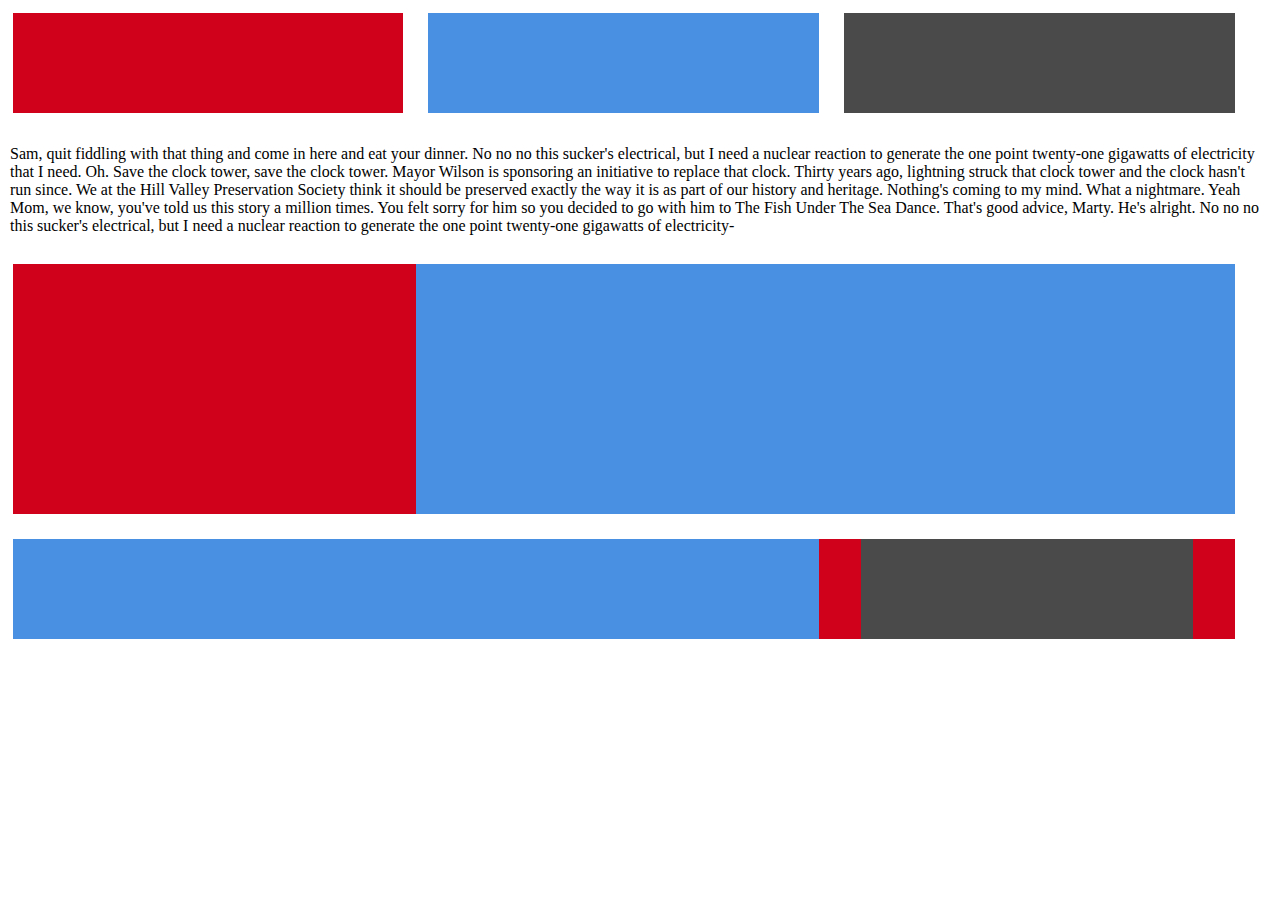
<file: first/index.html>
<!DOCTYPE html>
<html>
  <head>
    <meta charset="utf-8">
    <link rel="stylesheet" href="style.css" />
    <title></title>
  </head>
  <body>
    <div class="wrapper">
      <header>
        <section id="header-left"></section><section id="header-mid"></section><section id="header-right"></section>
      </header>
      <main id="main-content">
        <p>Sam, quit fiddling with that thing and come in here and eat your dinner. No no no this sucker's electrical, but I need a nuclear reaction to generate the one point twenty-one gigawatts of electricity that I need. Oh. Save the clock tower, save the clock tower. Mayor Wilson is sponsoring an initiative to replace that clock. Thirty years ago, lightning struck that clock tower and the clock hasn't run since. We at the Hill Valley Preservation Society think it should be preserved exactly the way it is as part of our history and heritage. Nothing's coming to my mind. What a nightmare. Yeah Mom, we know, you've told us this story a million times. You felt sorry for him so you decided to go with him to The Fish Under The Sea Dance. That's good advice, Marty. He's alright. No no no this sucker's electrical, but I need a nuclear reaction to generate the one point twenty-one gigawatts of electricity-</p>
      </main>
      <section id="third-sec">
        <section class="left"></section>
        <section class="right"></section>
      </section>
      <section class="fourth-sec">
        <section class="left"></section>
        <section class="right">
          <div class="box"></div>
        </section>
      </section>
    </div>
  </body>
</html>
</file>
<file: first/style.css>
html, body{
  margin: 0;
  padding: 0;
}

.wrapper{

}

header{
  height: 100px;
  width: calc(100vw - 20px);
  display: inline-block;
}

#header-left{
  background: #D0011B;
  width: 31%;
  height: inherit;
  position: relative;
  display: inline-block;
  margin: 1%;
}

#header-mid{
  background: #4990E2;
  width: 31%;
  height: inherit;
  position: relative;
  display: inline-block;
  margin: 1%;
}

#header-right{
  background: #4A4A4A;
  width: 31%;
  height: inherit;
  position: relative;
  display: inline-block;
  margin: 1%;
}

#main-content{
  margin: 10px;
  width: calc(100vw - 30px);
  clear: both;
}

#third-sec{
  height: 250px;
  width: calc(100vw - 20px);
}

#third-sec .left{
  background: #D0011B;
  width: 32%;
  height: inherit;
  float: left;
  margin: 1% 0 1% 1%;
}

#third-sec .right{
  background: #4990E2;
  width: 65%;
  height: inherit;
  float: left;
  margin: 1% 1% 1% 0;
}

.fourth-sec{
  height: 100px;
  width: calc(100vw - 20px);

}

.fourth-sec .left{
  background: #4990E2;
  width: 64%;
  height: inherit;
  float: left;
  margin: 1% 0 1% 1%;
}

.fourth-sec .right{
  background: #D0011B;
  width: 33%;
  height: inherit;
  float: left;
  margin: 1% 1% 1% 0;
}

.fourth-sec .box{
  width: 80%;
  background: #4A4A4A;
  height: inherit;
  margin:0 auto;
}
</file>
